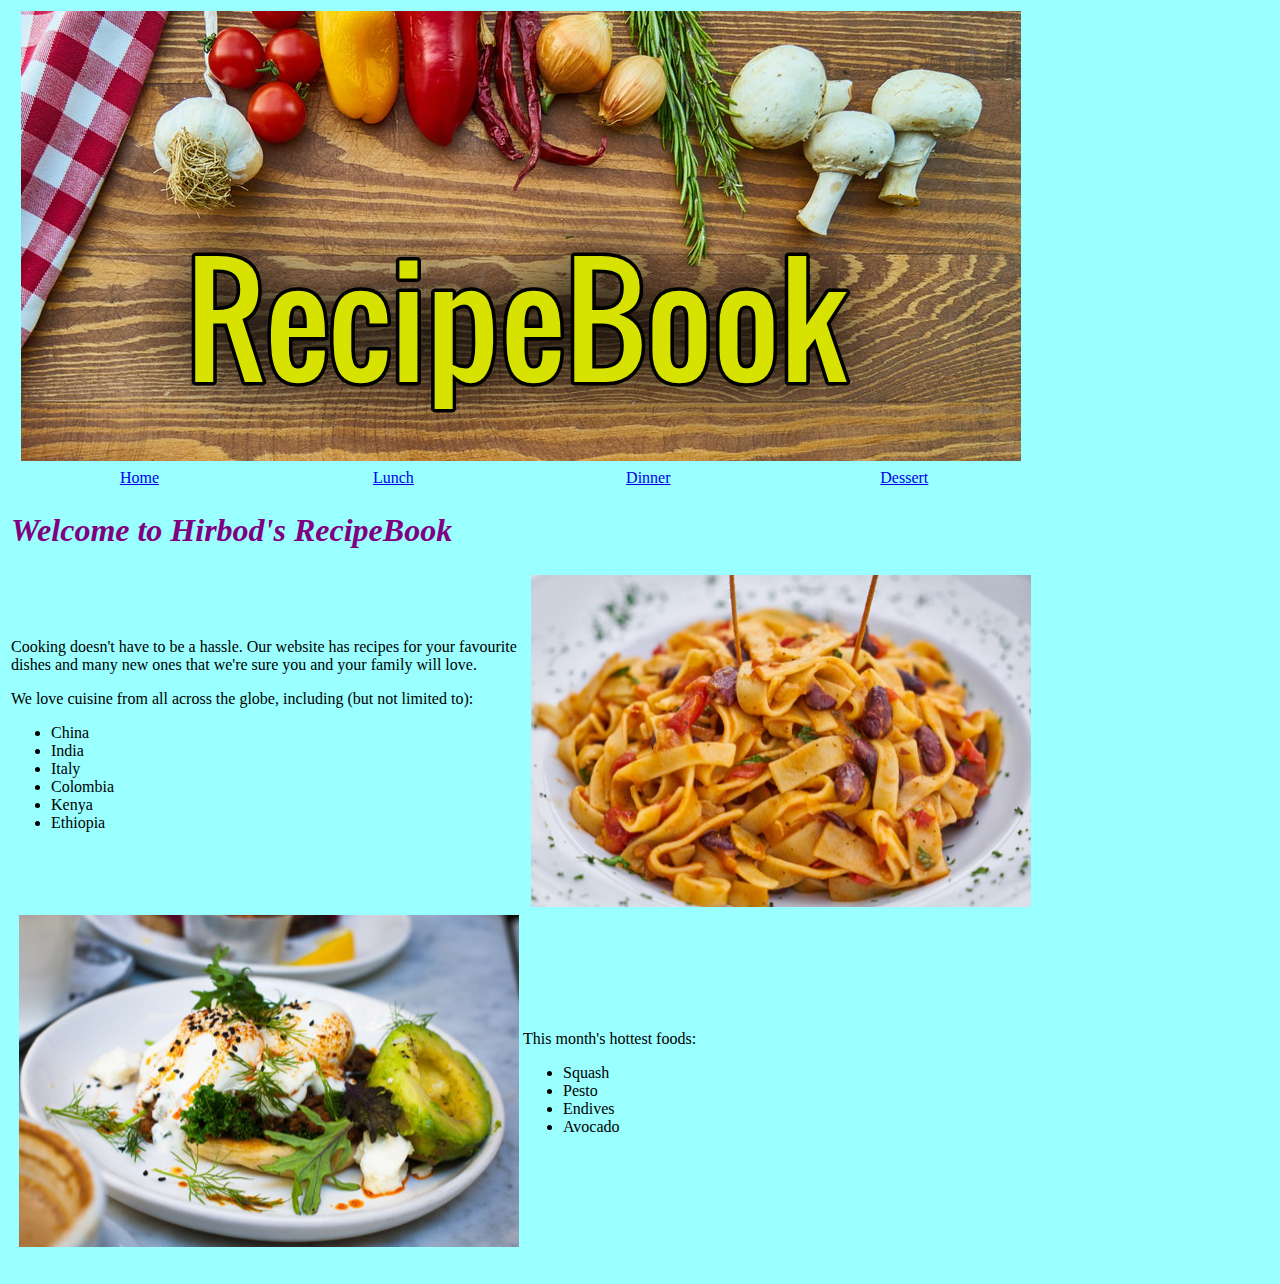
<file: HTML Projects/MyRecipieBook/index.html>
<!DOCTYPE html>
<html>
<head>
    <link rel="stylesheet" href="styles.css">
<title>Home | RecipeBook</title>
</head>
<body>

<table style="width: 1000px;" border="1">
<tbody>
<tr>
<td style="text-align: center; width: 970px;" colspan="4"><img title="recipebook banner" src="images/banner.jpg" alt="RecipeBook Banner" /></td>
</tr>
<tr>
<td style="text-align: center; width: 1000px;">&nbsp;<a href="index.html">Home</a></td>
<td style="text-align: center; width: 1000px;"><a href="lunch.html">Lunch</a></td>
<td style="text-align: center; width: 1000px;"><a href="dinner.html">Dinner</a></td>
<td style="text-align: center; width: 1000px;"><a href="dessert.html">Dessert</a></td>
</tr>
<tr>
<td style="width: 970px;" colspan="4">
<h1 class="bigheader"> Welcome to Hirbod's RecipeBook</h1>
</td>
</tr>
<tr>
<td style="width: 551.6px;" colspan="2">&nbsp;&nbsp;
<p>Cooking doesn't have to be a hassle. Our website has recipes for your favourite dishes and many new ones that we're sure you and your family will love.</p>
<p>We love cuisine from all across the globe, including (but not limited to):</p>
<ul>
<li>China</li>
<li>India</li>
<li>Italy</li>
<li>Colombia</li>
<li>Kenya</li>
<li>Ethiopia</li>
</ul>
<p>&nbsp;</p>
</td>
<td style="width: 418.4px;" colspan="2">&nbsp;&nbsp;<img title="Pasta" src="images/pasta.jpg" alt="Pasta" /></td>
</tr>
<tr>
<td style="width: 551.6px;" colspan="2">&nbsp;&nbsp;<img title="Avocado" src="images/avocado.jpg" alt="Avocado" /></td>
<td style="width: 418.4px;" colspan="2">
<p>&nbsp;&nbsp;</p>
<p>&nbsp;</p>
<p>This month's hottest foods:</p>
<ul>
<li>Squash</li>
<li>Pesto</li>
<li>Endives</li>
<li>Avocado</li>
</ul>
<p>&nbsp;</p>
<p>&nbsp;</p>
</td>
</tr>
<tr>
<td style="width: 427px;">&nbsp;</td>
<td style="width: 124.6px;">&nbsp;</td>
<td style="width: 359.4px;">&nbsp;</td>
<td style="width: 59px;">&nbsp;</td>
</tr>
</tbody>
</table>

</body>
<html>
</file>
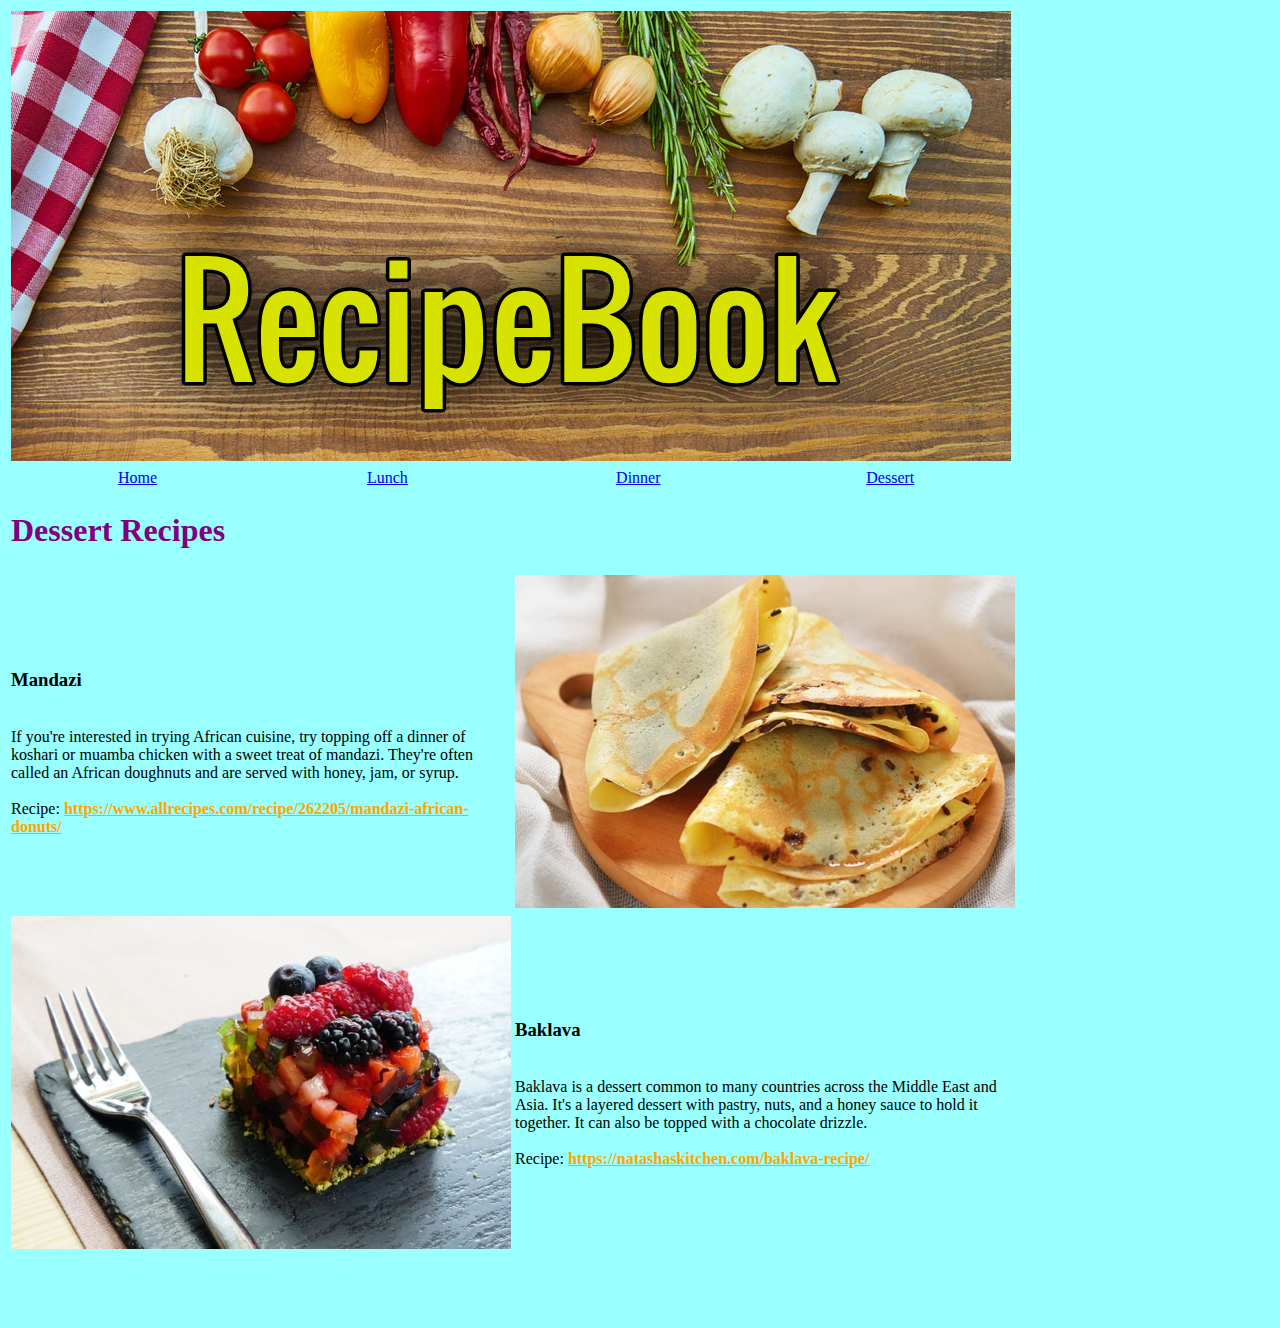
<file: HTML Projects/MyRecipieBook/dessert.html>
<!DOCTYPE html>
<html>
  <head>
      <link rel="stylesheet" href="styles.css">
  <title>Dessert | RecipeBook</title>
  </head>
  <body>
    <table style="width: 1000px;" border="1">
      <tbody>
        <tr>
          <td rowspan="1" colspan="4"><img src="images/banner.jpg" alt="Banner"
              title="Banner"><br>
          </td>
        </tr>
        <tr>
<td style="text-align: center; width: 1000px;">&nbsp;<a href="index.html">Home</a></td>
<td style="text-align: center; width: 1000px;"><a href="lunch.html">Lunch</a></td>
<td style="text-align: center; width: 1000px;"><a href="dinner.html">Dinner</a></td>
<td style="text-align: center; width: 1000px;"><a href="dessert.html">Dessert</a></td>
</tr>
        <tr>
          <td rowspan="1" colspan="4">
            <h1>Dessert Recipes</h1>
          </td>
        </tr>
        <tr>
          <td rowspan="1" colspan="2">
            <h3>Mandazi</h3>
            <br>
            If you're interested in trying African cuisine, try topping off a
            dinner of koshari or muamba chicken with a sweet treat of mandazi.
            They're often called an African doughnuts and are served with honey,
            jam, or syrup. <br>
            <br>
            Recipe: <a class="rec" href="https://www.allrecipes.com/recipe/262205/mandazi-african-donuts/"
              target="_blank">https://www.allrecipes.com/recipe/262205/mandazi-african-donuts/</a></td>
          <td rowspan="1" colspan="2"><img src="images/dessertimg1.jpg" alt="Dessert ideas"
              title="Dessert ideas"><br>
          </td>
        </tr>
        <tr>
          <td rowspan="1" colspan="2"><img src="images/dessertimg2.jpg" alt="Dessert ideas"
              title="Dessert ideas"><br>
          </td>
          <td rowspan="1" colspan="2">
            <h3>Baklava</h3>
            <br>
            Baklava is a dessert common to many countries across the Middle East
            and Asia. It's a layered dessert with pastry, nuts, and a honey
            sauce to hold it together. It can also be topped with a chocolate
            drizzle.<br>
            <br>
            Recipe: <a class="rec" href="https://natashaskitchen.com/baklava-recipe/" target="_blank">https://natashaskitchen.com/baklava-recipe/</a></td>
        </tr>
        <tr>
          <td><br>
          </td>
          <td><br>
          </td>
          <td><br>
          </td>
          <td><br>
          </td>
        </tr>
      </tbody>
    </table>
    <p><br>
    </p>
  </body>
</html>
</file>
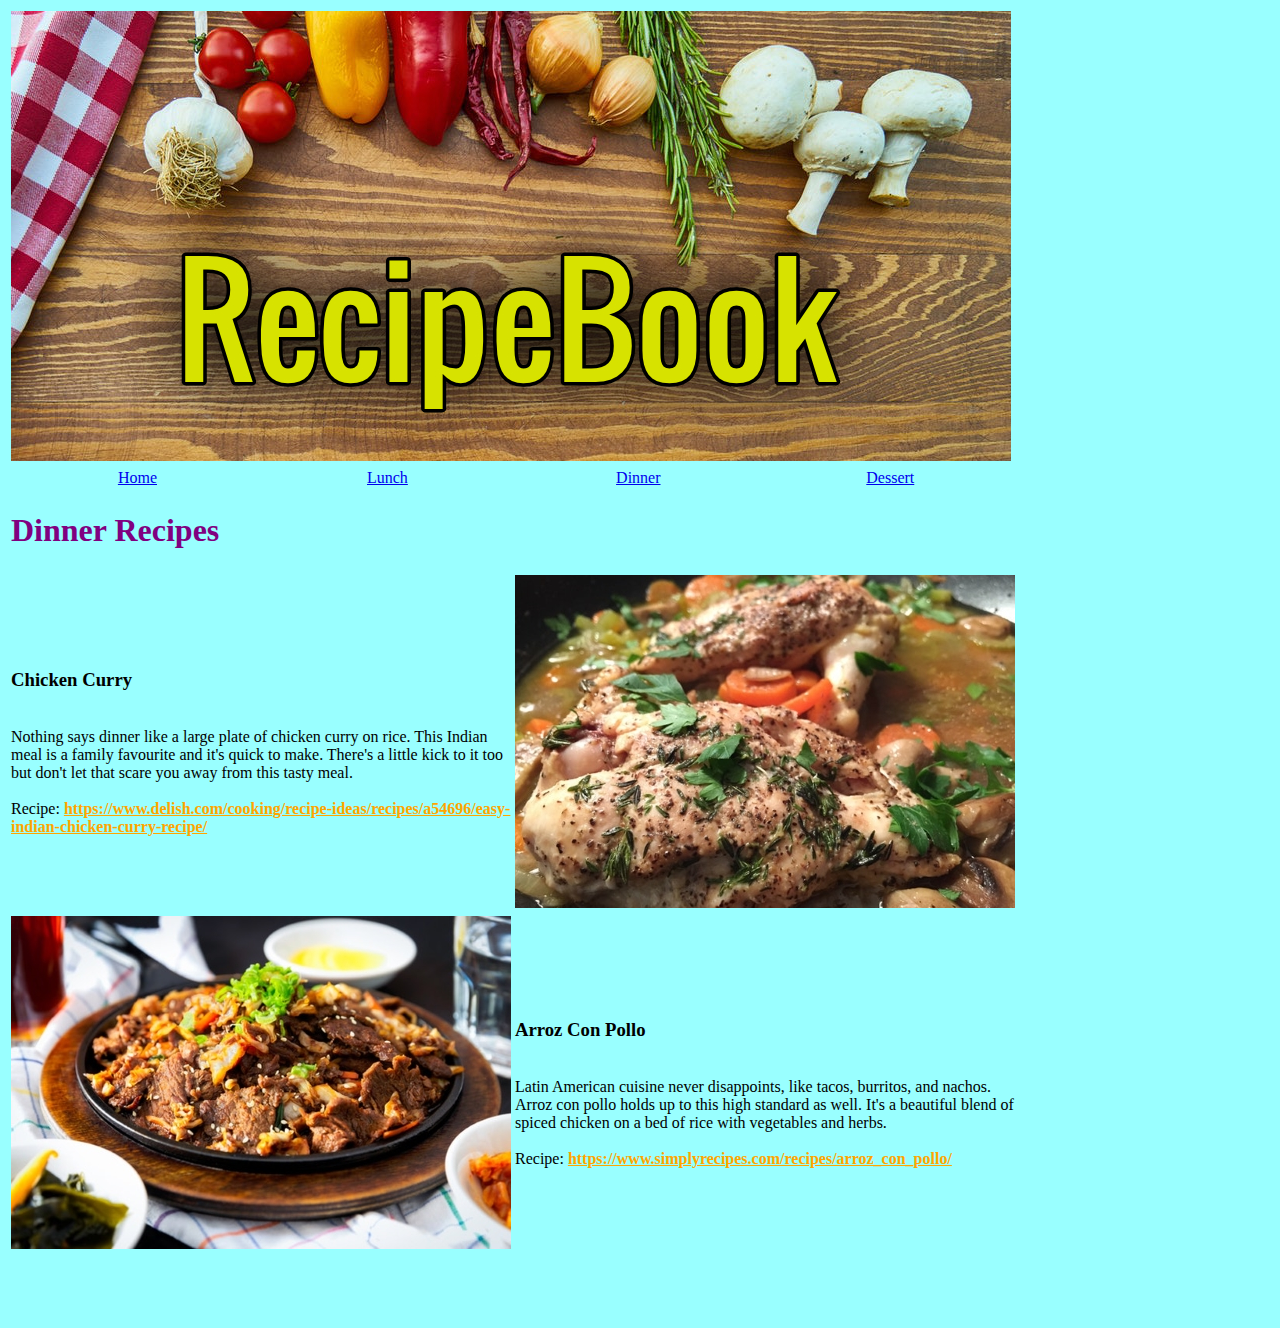
<file: HTML Projects/MyRecipieBook/dinner.html>
<!DOCTYPE html>
<html>
  <head>
      <link rel="stylesheet" href="styles.css">
  <title>Dinner | RecipeBook</title>
  </head>
  <body>
    <table style="width: 1000px;" border="1">
      <tbody>
        <tr>
          <td rowspan="1" colspan="4"><img src="images/banner.jpg" alt="Banner"
              title="Banner"><br>
          </td>
        </tr>
        <tr>
<td style="text-align: center; width: 1000px;">&nbsp;<a href="index.html">Home</a></td>
<td style="text-align: center; width: 1000px;"><a href="lunch.html">Lunch</a></td>
<td style="text-align: center; width: 1000px;"><a href="dinner.html">Dinner</a></td>
<td style="text-align: center; width: 1000px;"><a href="dessert.html">Dessert</a></td>
</tr>
        <tr>
          <td rowspan="1" colspan="4">
            <h1>Dinner Recipes</h1>
          </td>
        </tr>
        <tr>
          <td rowspan="1" colspan="2">
            <h3>Chicken Curry</h3>
            <br>
            Nothing says dinner like a large plate of chicken curry on rice.
            This Indian meal is a family favourite and it's quick to make.
            There's a little kick to it too but don't let that scare you away
            from this tasty meal.<br>
            <br>
            Recipe: <a class="rec" href="https://www.delish.com/cooking/recipe-ideas/recipes/a54696/easy-indian-chicken-curry-recipe/"
              target="_blank">https://www.delish.com/cooking/recipe-ideas/recipes/a54696/easy-indian-chicken-curry-recipe/</a></td>
          <td rowspan="1" colspan="2"><img src="images/dinnerimg1.jpg" alt="Dinner ideas"
              title="Dinner ideas"><br>
          </td>
        </tr>
        <tr>
          <td rowspan="1" colspan="2"><img src="images/dinnerimg2.jpg" alt="Dinner ideas"
              title="Dinner ideas"><br>
          </td>
          <td rowspan="1" colspan="2">
            <h3>Arroz Con Pollo</h3>
            <br>
            Latin American cuisine never disappoints, like tacos, burritos, and
            nachos. Arroz con pollo holds up to this high standard as well. It's
            a beautiful blend of spiced chicken on a bed of rice with vegetables
            and herbs.<br>
            <br>
            Recipe: <a  class="rec" href="https://www.simplyrecipes.com/recipes/arroz_con_pollo/"
              target="_blank">https://www.simplyrecipes.com/recipes/arroz_con_pollo/</a></td>
        </tr>
        <tr>
          <td><br>
          </td>
          <td><br>
          </td>
          <td><br>
          </td>
          <td><br>
          </td>
        </tr>
      </tbody>
    </table>
    <p><br>
    </p>
  </body>
</html>
</file>
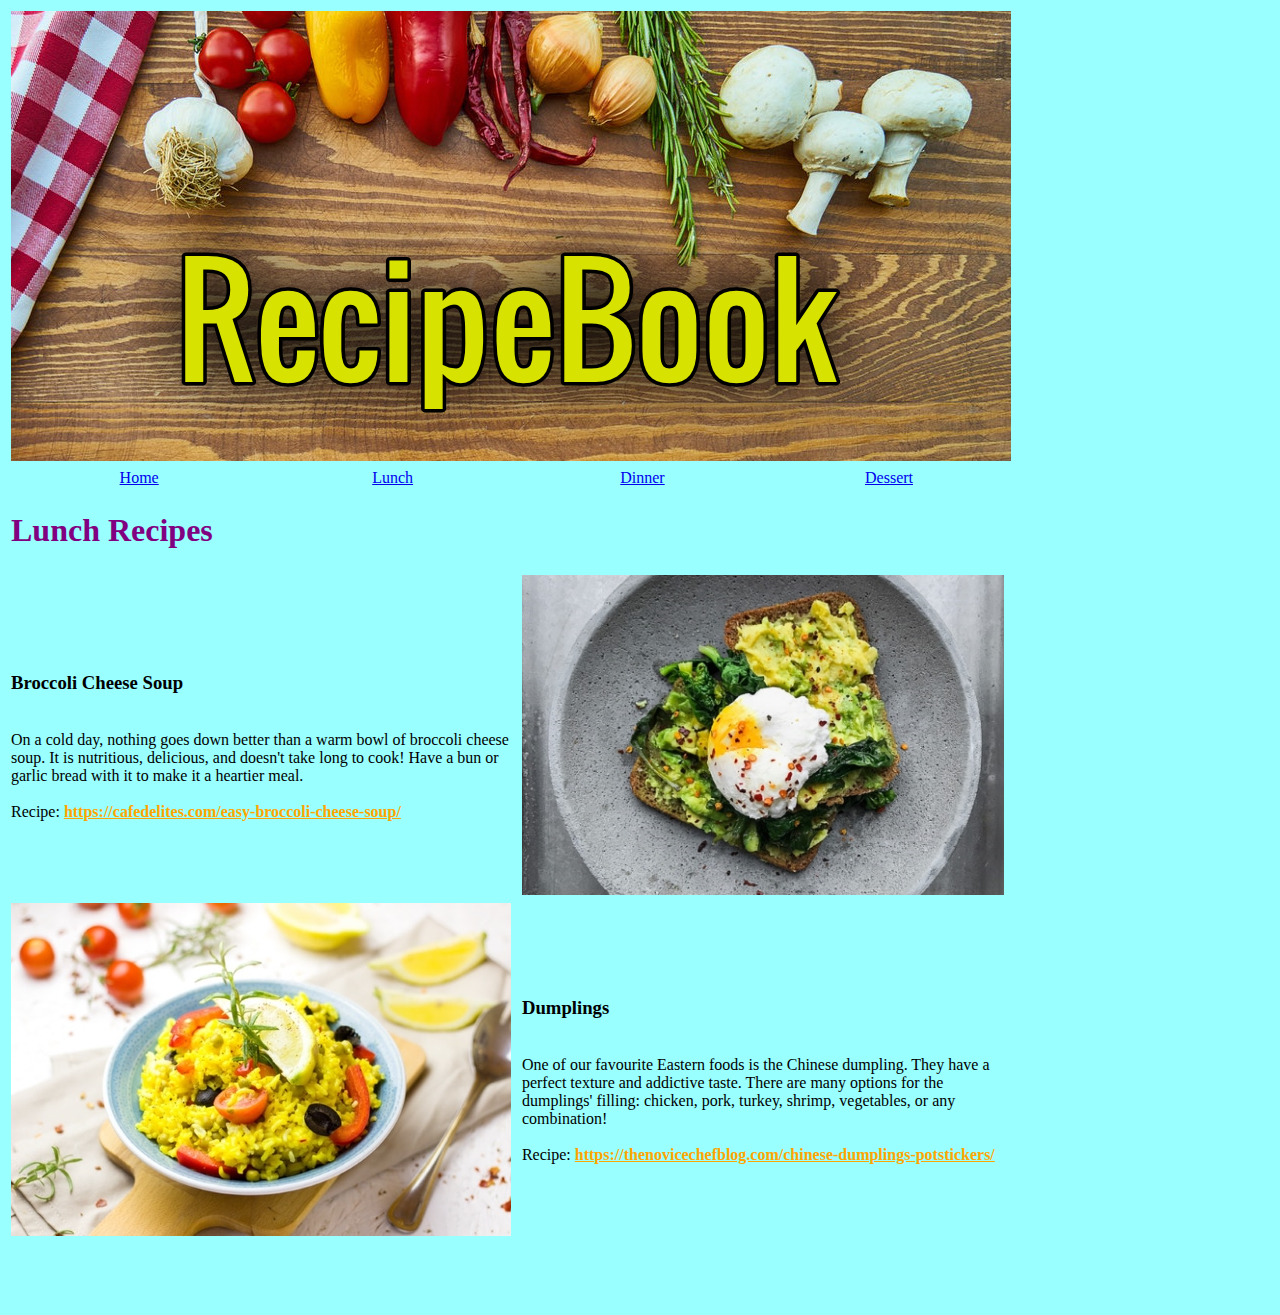
<file: HTML Projects/MyRecipieBook/lunch.html>
<!DOCTYPE html>
<html>
  <head>
      <link rel="stylesheet" href="styles.css">
   <title>Lunch | RecipeBook</title>
  </head>
  <body>
    <table style="width: 1000px;" border="1">
<tbody>
<tr>
<td colspan="4" rowspan="1"><img title="Banner" src="images/banner.jpg" alt="Banner" /></td>
</tr>
<tr>
<td style="text-align: center; width: 1000px;">&nbsp;<a href="index.html">Home</a></td>
<td style="text-align: center; width: 1000px;"><a href="lunch.html">Lunch</a></td>
<td style="text-align: center; width: 1000px;"><a href="dinner.html">Dinner</a></td>
<td style="text-align: center; width: 1000px;"><a href="dessert.html">Dessert</a></td>
</tr>
<tr>
<td colspan="4" rowspan="1">
<h1>Lunch Recipes</h1>
</td>
</tr>
<tr>
<td colspan="2" rowspan="1">
<h3>Broccoli Cheese Soup</h3>
<br /> On a cold day, nothing goes down better than a warm bowl of broccoli cheese soup. It is nutritious, delicious, and doesn't take long to cook! Have a bun or garlic bread with it to make it a heartier meal.<br /> <br /> Recipe: <a class="rec" href="https://cafedelites.com/easy-broccoli-cheese-soup/" target="_blank" rel="noopener">https://cafedelites.com/easy-broccoli-cheese-soup/</a></td>
<td colspan="2" rowspan="1"><img style="width: 482px; height: 320px;" title="Lunch ideas" src="images/lunchimg1.jpg" alt="Lunch ideas" /></td>
</tr>
<tr>
<td colspan="2" rowspan="1"><img title="Lunch ideas" src="images/lunchimg2.jpg" alt="Lunch ideas" /></td>
<td colspan="2" rowspan="1">
<h3>Dumplings</h3>
<br /> One of our favourite Eastern foods is the Chinese dumpling. They have a perfect texture and addictive taste. There are many options for the dumplings' filling: chicken, pork, turkey, shrimp, vegetables, or any combination!<br /> <br /> Recipe: 
    <a class="rec" href="https://thenovicechefblog.com/chinese-dumplings-potstickers/" target="_blank" rel="noopener">https://thenovicechefblog.com/chinese-dumplings-potstickers/</a></td>
</tr>
<tr>
<td>&nbsp;</td>
<td>&nbsp;</td>
<td>&nbsp;</td>
<td>&nbsp;</td>
</tr>
</tbody>
</table>
<p>&nbsp;</p>
  </body>
</html>
</file>
<file: HTML Projects/MyRecipieBook/styles.css>
body{
    background-color: #99ffff;
}

h1 {
    color: #800080;
}

.rec{
    color: #FFA500;
    font-weight: bold;
}

.rec:hover{
    color: #FF007F;
}

table, td, th{
    border: 0px solid;
}

.bigheader{
    color: #800080;
    font-style: italic;
}
</file>
